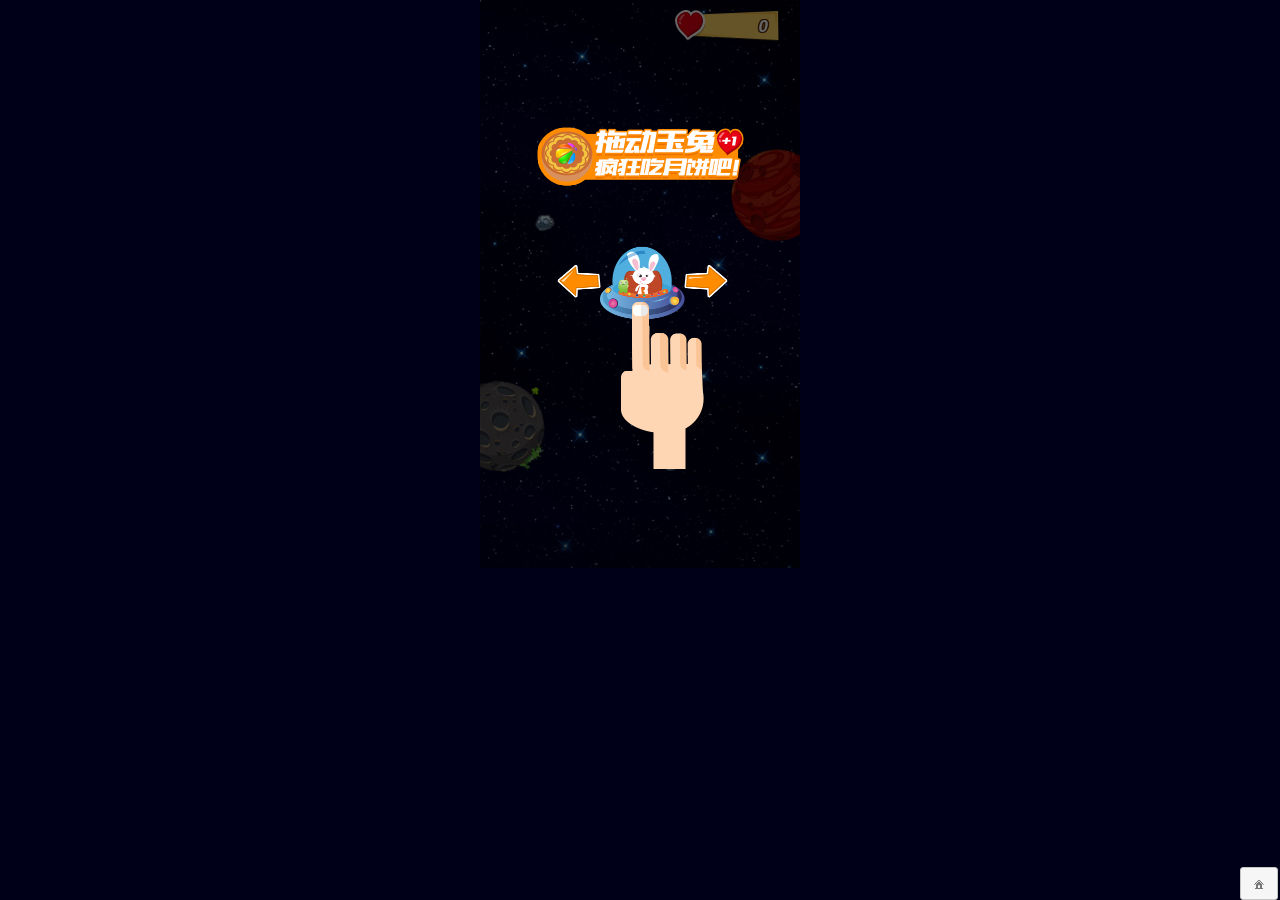
<file: pages/Game/rabbit.html>
<!DOCTYPE html>
<html lang="zh-cn">
<head>
    <meta charset="UTF-8" />
    <meta name="viewport" content="initial-scale=1, user-scalable=0, minimum-scale=1.0, maximum-scale=1.0, width=device-width">
	<meta name="screen-orientation" content="portrait">
    <title>李哲的游戏</title>
    <link rel="stylesheet" type="text/css" href="static/css/index.css">
    <script src="static/js/zepto.min.js"></script>
    <script type="text/javascript" src="../js/jquery.js"></script>
    <script type="text/javascript" src="../../js/jquery-ui.js"></script>
    <link href="../../css/jquery-ui.css" rel="stylesheet">

</head>
<body>

<div id="container">
	<div id="guidePanel"></div>
	<div id="gamepanel">
		<div class="score-wrap">
            <div class="heart"></div>
            <span id="score">0</span>
        </div>
		<canvas id="stage" width="320" height="568"></canvas>
	</div>
	<div id="gameoverPanel">

    </div>
	<div id="resultPanel">
        <div class="weixin-share"></div>
        <a href="javascript:void(0)" class="replay"></a>
        <div id="fenghao"></div>
        <div id="scorecontent">
        	您在<span id="stime" class="lighttext">2378</span>秒内抢到了<span id="sscore" class="lighttext">21341</span>个月饼<br>超过了<span id="suser" class="lighttext">31%</span>的用户！
        </div>
        <div class="textc">
        	<span class="btn1 share">请小伙伴吃月饼</span>
        </div>
	</div>
</div>


<script src="static/js/index.js"></script>
<div class="bb">
    <button id="buttonHome" >Home</button>
</div>
<script>
    $( "#buttonHome" ).button({ icons:{primary:"ui-icon-home"},text:false});//

    $('#buttonHome').click(function () {
        self.location='../../index.html#page-4';
    })
</script>

</body>
</html>
</file>
<file: pages/Game/static/css/index.css>
* {
	box-sizing: border-box;
	-moz-box-sizing: border-box;
	-webkit-box-sizing: border-box;
	-webkit-tap-highlight-color: transparent
}
html, body{
	height: 100%;
	position: relative;
	margin: 0;
	overflow: hidden;
	-webkit-user-select:none;
	-webkit-tap-highlight-color: transparent;
}
body{
	background-color: #000018;
	font-family: '微软雅黑';
}
a{
	text-decoration: none;
}
#container{
	width: 100%;
	position: relative;
	overflow: hidden;
}
#startgame{
	position: absolute;
	right: 20px;
	bottom: 20px;
}
#gamepanel{
	width: 320px;
	margin: 0 auto;
	height: 568px;
	position: relative;
	overflow: hidden;
}
@media screen and (min-width: 1024px) {
	#gamepanel, body, html{
		width: 320px;
		margin: 0 auto;
	}
}
#stage{
	background-color: #CCC;
}

.score-wrap {
	background: url(../img/scorebg.png) no-repeat;
	background-size: 100%;
	color: #FFF;
	/*display: none;*/
	font-family: "Helvetica","Microsoft YaHei",sans-serif;
	font-style: italic;
	font-size: 17px;
	font-weight: 700;
	height: 32px;
	letter-spacing: 2px;
	padding: 7px 10px;
	position: absolute;
	right: 20px;
	text-align: right;
	text-shadow: 1.5px 0 0 #613209,-1.5px 0 0 #613209,0 1px 0 #613209,0 -1.5px 0 #613209,1px 1px 0 #613209,-1px 1px 0 #613209,1px -1px 0 #613209,-1px -1px 0 #613209;
	top: 10px;
	width: 105px;
	z-index: 1005
}

.score-wrap div {
	background: url(../img/heart.png) no-repeat;
	background-size: 100%;
	height: 26px;
	left: 2px;
	position: absolute;
	top: 2px;
	width: 26px;
	z-index: 1009
}

div.hearthot {
	-webkit-animation: fire .2s linear;
	-o-animation: fire .2s linear;
	animation: fire .2s linear
}

@-webkit-keyframes fire {
	0% {
		opacity: 1;
		-webkit-transform: scale(1.1);
		-moz-transform: scale(1.1);
		-ms-transform: scale(1.1);
		-o-transform: scale(1.1);
		transform: scale(1.1)
	}

	100% {
		opacity: 0;
		-webkit-transform: scale(3.0);
		-moz-transform: scale(3.0);
		-ms-transform: scale(3.0);
		-o-transform: scale(3.0);
		transform: scale(3.0)
	}
}

@keyframes fire {
	0% {
		-webkit-transform: scale(1.1);
		-moz-transform: scale(1.1);
		-ms-transform: scale(1.1);
		-o-transform: scale(1.1);
		transform: scale(1.1)
	}

	100% {
		-webkit-transform: scale(1.0);
		-moz-transform: scale(1.0);
		-ms-transform: scale(1.0);
		-o-transform: scale(1.0);
		transform: scale(1.0)
	}
}
#guidePanel {
	background: rgba(0,0,0,0.6) url(../img/startbg.png) center 50% no-repeat;
	background-size: 219px 369px;
	height: 100%;
	left: 0;
	position: absolute;
	top: 0;
	width: 100%;
	z-index: 10000
}
#gameoverPanel {
	background: rgba(0,0,0,0.8) url(../img/gameover.png) center 30% no-repeat;
	background-size: 230px 260px;
	top: 0
}

#gameoverPanel,#resultPanel {
	display: none;
	height: 100%;
	position: absolute;
	width: 100%;
	z-index: 10000
}

#resultPanel{
	background:url(../img/endpage.jpg) center top no-repeat;
}

#resultPanel,#resultPanel .weixin-share {
	left: 0;
	top: 0
}
#resultPanel .weixin-share {
	background: rgba(0,0,0,.8) url(../img/weixin.png) right top no-repeat;
	background-size: 212px 196px;
	display: none;
	height: 100%;
	position: absolute;
	width: 100%;
	z-index: 100
}

#resultPanel .replay {
	background: url(../img/replay.png) 0 0 no-repeat;
	height: 36px;
	line-height: 36px;
	left: 16px;
	overflow: hidden;
	position: absolute;
	top: 11px;
	width: 86px;
	z-index: 10;
	color: #E44324;
	text-align: right;
	padding-right: 6px;
	font-weight: 700;
	font-size: 12px;
}
#resultPanel .panel,#scoreBoard .score-result {
	display: none;
	height: 100%;
	left: 0;
	position: absolute;
	top: 0;
	width: 100%
}
#fenghao{
	height: 68px;
	margin-top: 90px;
}
#scorecontent{
	font-size: 16px;
	font-weight: 700;
	color: #FFF;
	text-align: center;
	line-height: 1.8em;
	margin-top: 5px;
}
.lighttext{
	color: #F6DE0A;
}
.geili{
	background: url(../img/geili.png) center no-repeat;
}
.yinhen{
	background: url(../img/yinhen.png) center no-repeat;
}
.textc{
	text-align: center;
}
.btn1, .btn2{
	display: inline-block;
	width: 220px;
	height: 54px;
	line-height: 54px;
	color: #FFF;
	font-size: 20px;
	border-radius: 5px;
	text-align: center;
}
.btn1{
	margin-top: 22px;
	background-color: #E8722C;
}
.btn2{
	margin-top: 12px;
	border: 1px solid #6A6B6D;

}
.bb{
	position: fixed;
	bottom:0;
	right: 0;
}
</file>
